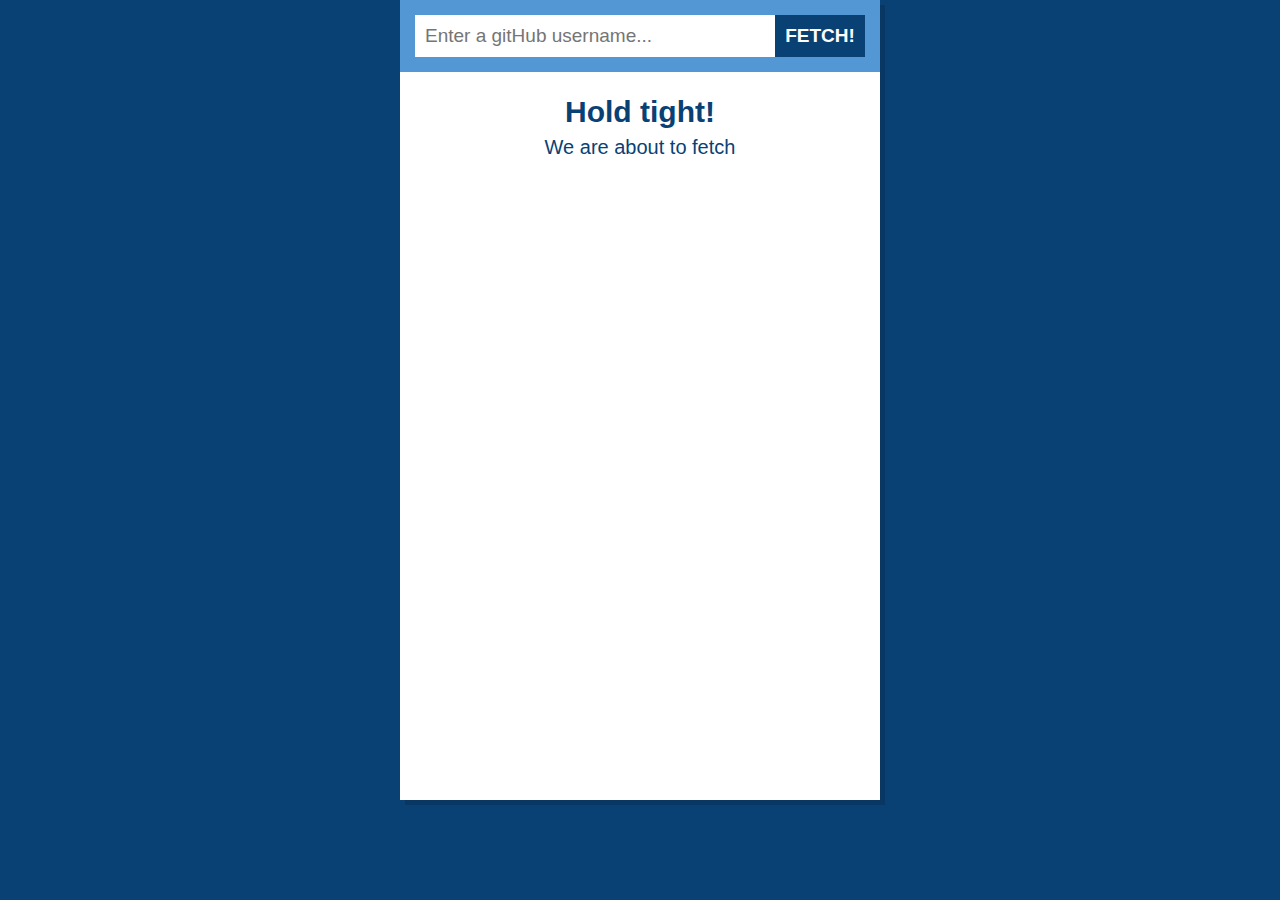
<file: index.html>
<!DOCTYPE html>
<html>
    <head>
        <meta http-equiv="Content-Type" content="text/html; charset=utf-8" />
        <meta name="viewport" content="width=device-width" />
        <title>Netcraft Test</title>
        <link href="css/reset.css" type="text/css" rel="stylesheet">
        <link href="css/main.css" type="text/css" rel="stylesheet">
        <link href="css/font-awesome.min.css" type="text/css" rel="stylesheet">
    </head>
    <body>
        <section class="container">
        </section>
<!-- scripts-->
        <script type="text/javascript" src="js/build.js"></script>
        <script type="text/javascript" src="js/fetch.js"></script>
    </body>
</html>
</file>
<file: css/main.css>
html{
    font-size: 62.5%;
}

body{
    margin: 0;
    background: #0a4175;
    font-family: 'arial',sans-serif;
}

.clearfix:after{
    display: block;
    content: '';
    clear: both;
}

.container{
    background: #fff;
    max-width: 480px;
    min-height:800px; 
    margin: 0 auto;
    padding-bottom: 0.5rem;
    position: relative; 
    box-shadow: 5px 5px rgba(0, 0, 0, 0.15);
}

.fetch-form{
    padding: 1.5rem;
    background: #5497d5
}

.fetch-input{
    width: 80%;
    margin: 0;
    padding: 1rem;
    border: 0;
    color: #404040;
    font-size: 1.9rem;
    outline-color: #0a4175;
}

.fetch-btn{
    width: 20%;  
    background: #0a4175;
    color:#fff;
    text-transform: uppercase;
    font-weight: bold;
    border: none;
    padding: 1rem 0;
    font-size: 1.9rem;
}

.fetch-btn:hover, .fetch-btn:focus{
    background: #eb3455;
}

.fetch-message{
    padding: 1.5rem;
    text-align: center;
    color: #0a4175;
    font-size: 2rem;
}

.fetch-title{
    font-size: 3rem;
    font-weight: bold;  
    line-height: 5rem;
}

.user-ticket{
    position: relative;
    margin:0 1.5rem 1.5rem;
    height: 12rem;
    background: #5497d5;
    padding: 1rem;
    box-shadow: 0.5rem 0.5rem rgba(0, 0, 0, 0.15);
}

.user-avatar{
    height: 100%;  
    float: left;
}

.user-data{
    float: left;
    margin-left: 1rem;
}

.user-detail{
    color: #fff;
    font-size: 1.7rem;
    margin-bottom: 2rem;   
}

.user-link{
    background: #fff;
    padding: 0.5rem 1rem;
    text-decoration: none;
    color: #0a4175;
    font-weight: bold;
    transition: all 0.2s;
    outline: 0;
}

.user-link:hover , .user-link:focus{
    box-shadow: 0.4rem 0.4rem rgba(0, 0, 0, 0.4);  
}

button{
    border:0;
    background: #fff;
    float: right;
    font-size: 2.3rem; 
    cursor: pointer;
    outline: 0;
    transition: all 0.2s;
}

.like-button {
    padding: 0;
    color:rgba(235, 52, 85, 0.5);
}

.like-button:hover , .like-button:focus{
    box-shadow: 0.4rem 0.4rem rgba(0, 0, 0, 0.4);  
}

.like{
    color:#eb3455;
    transition: all 0.5s;
}

.like-button .icon{
    padding: 0.5rem;
}

.remove-button{
    padding:  0;
    position: absolute;
    bottom: 1rem;
    right: 1rem;
    color:#404040;
}

.remove-button:hover , .remove-button:focus{
    box-shadow: 0.4rem 0.4rem rgba(0, 0, 0, 0.4);
}

.remove-button .icon{
    padding: 0.5rem 0.8rem;
}

.error-message{
    position: relative;
    margin: 1rem 1.5rem; 
    padding: 1rem;
    background: #eb3455;
    color: #fff;
    font-size: 1.7rem;
    line-height: 2.5rem;    
}

.close-button{
    padding:  0 0.5rem;  
    color: #eb3455;
}

.close-button:hover, .close-button:focus {
    color: #404040;
}

@media screen and (max-width:768px){
    html{
        font-size: 85%;
    }

    body{
        background: #fff;
    }

    .container{
        max-width: 100%;
        min-height: 100%;
        box-shadow: none;
    }
}

@media screen and (max-width:640px){
    html{
        font-size: 75%;
    }
}

@media screen and (max-width:480px){
    html{
        font-size: 62.5%;
    }
}

@media screen and (max-width:380px){
    html{
        font-size: 50%;
    }
}
</file>
